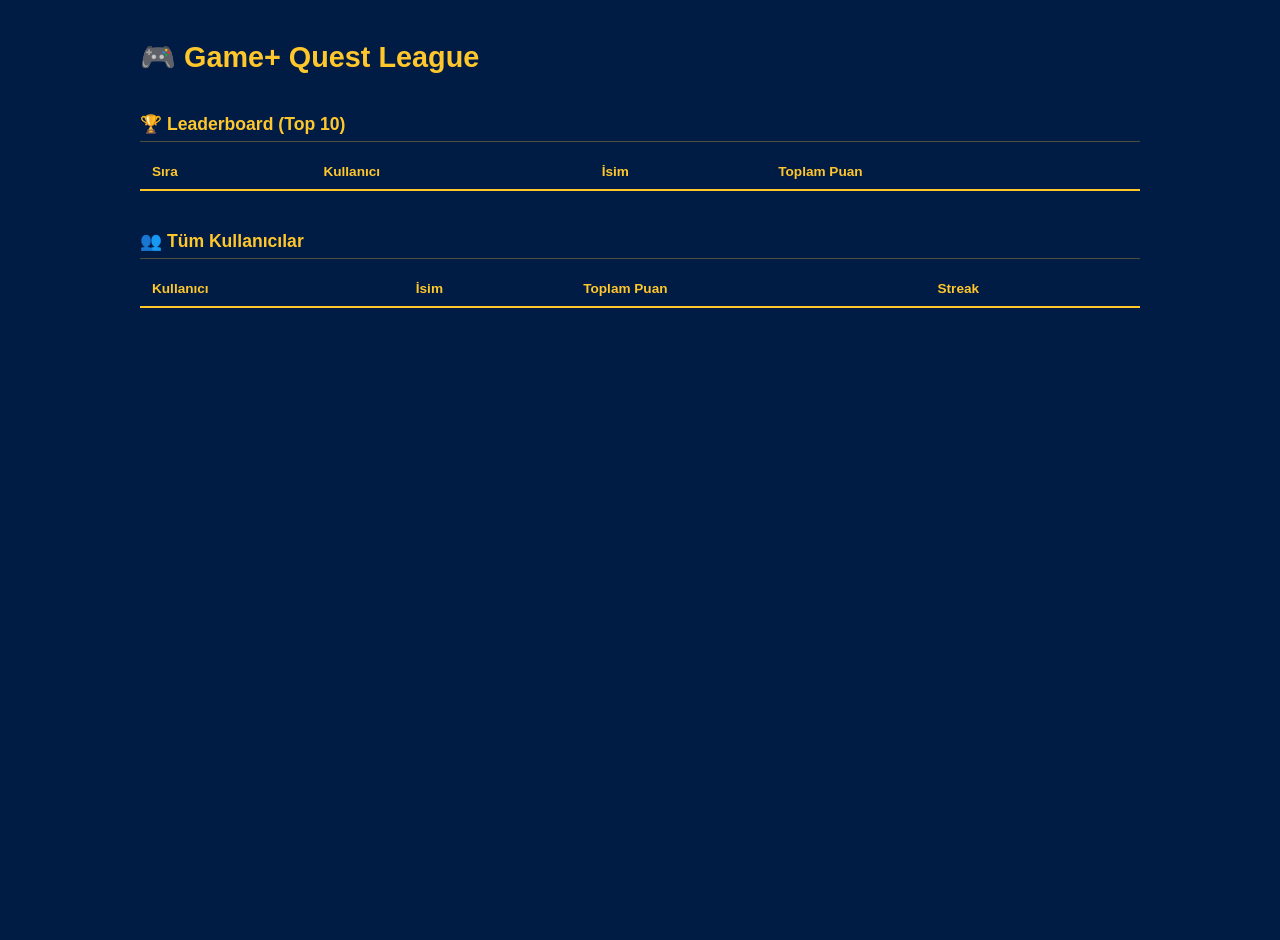
<file: frontend/index.html>
<!DOCTYPE html>
<html lang="tr">
<head>
    <meta charset="UTF-8">
    <title>Game+ Quest League</title>
    <link rel="stylesheet" href="css/style.css">
</head>
<body>

<div class="container">

    <h1>🎮 Game+ Quest League</h1>

    <h2>🏆 Leaderboard (Top 10)</h2>
    <table>
        <thead>
            <tr>
                <th>Sıra</th>
                <th>Kullanıcı</th>
                <th>İsim</th>
                <th>Toplam Puan</th>
            </tr>
        </thead>
        <tbody id="leaderboard-body"></tbody>
    </table>

    <h2>👥 Tüm Kullanıcılar</h2>
    <table>
        <thead>
            <tr>
                <th>Kullanıcı</th>
                <th>İsim</th>
                <th>Toplam Puan</th>
                <th>Streak</th>
            </tr>
        </thead>
        <tbody id="users-body"></tbody>
    </table>

</div>

<script src="js/config.js"></script>
<script src="js/index.js"></script>

</body>
</html>
</file>
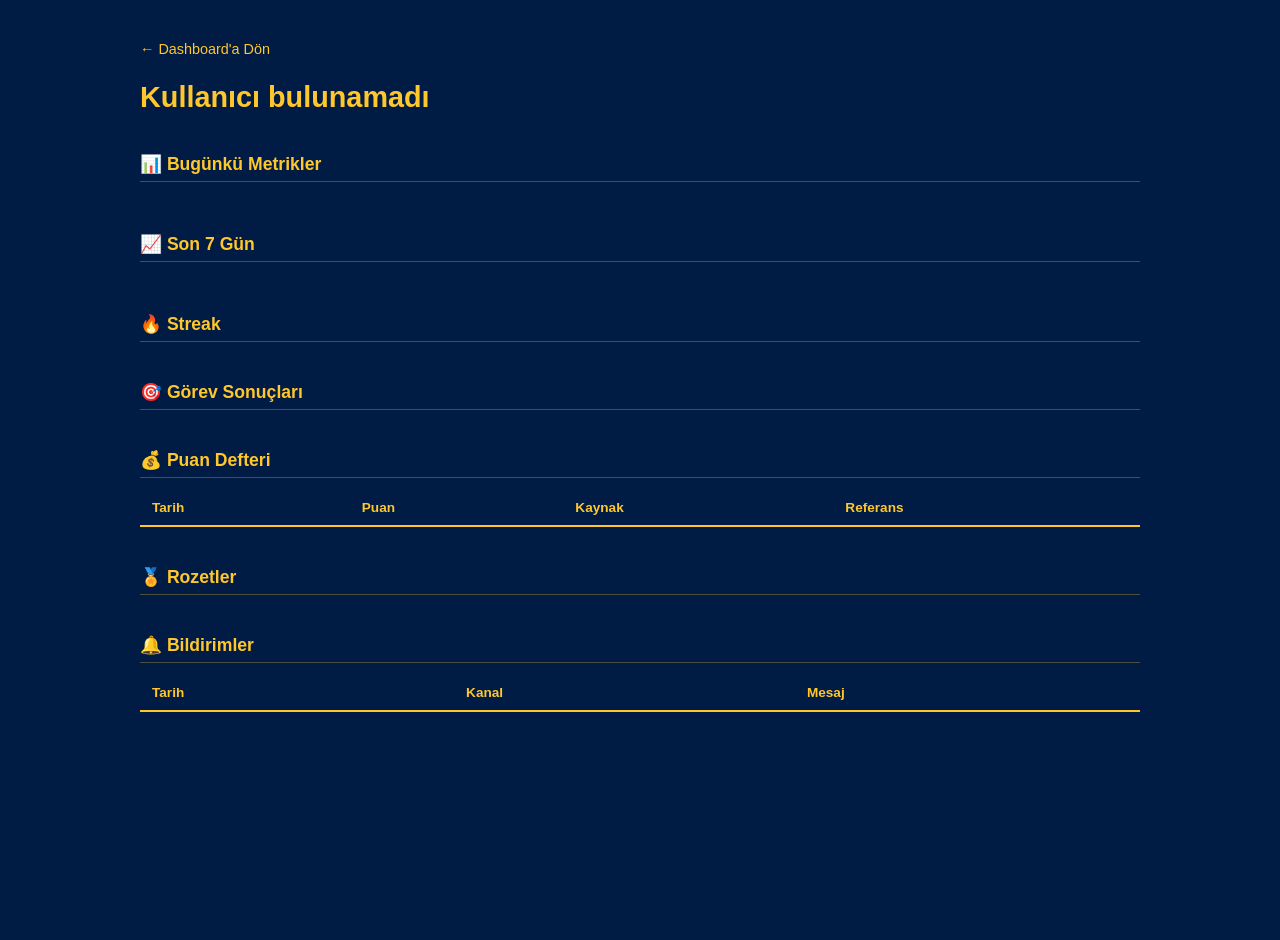
<file: frontend/user.html>
<!DOCTYPE html>
<html lang="tr">
<head>
    <meta charset="UTF-8">
    <title>Kullanıcı Detayı</title>
    <link rel="stylesheet" href="css/style.css">
</head>
<body>

<div class="container">

    <a href="index.html" class="back">← Dashboard'a Dön</a>

    <h1 id="username">Yükleniyor...</h1>
    <p id="user-meta"></p>

    <h2>📊 Bugünkü Metrikler</h2>
    <div id="today" class="metric-grid"></div>

    <h2>📈 Son 7 Gün</h2>
    <div id="last7" class="metric-grid"></div>

    <h2>🔥 Streak</h2>
    <div id="streak"></div>

    <h2>🎯 Görev Sonuçları</h2>
    <div id="quests"></div>

    <h2>💰 Puan Defteri</h2>
    <table>
        <thead>
            <tr>
                <th>Tarih</th>
                <th>Puan</th>
                <th>Kaynak</th>
                <th>Referans</th>
            </tr>
        </thead>
        <tbody id="ledger"></tbody>
    </table>

    <h2>🏅 Rozetler</h2>
    <div id="badges"></div>

    <h2>🔔 Bildirimler</h2>
    <table>
        <thead>
            <tr>
                <th>Tarih</th>
                <th>Kanal</th>
                <th>Mesaj</th>
            </tr>
        </thead>
        <tbody id="notifications"></tbody>
    </table>

</div>

<script src="js/config.js"></script>
<script src="js/user.js"></script>

</body>
</html>
</file>
<file: frontend/css/style.css>
/* ===== RESET & BASE ===== */
* {
    box-sizing: border-box;
    margin: 0;
    padding: 0;
}

body {
    font-family: 'Segoe UI', Arial, sans-serif;
    background: #001b44;
    color: white;
    min-height: 100vh;
}

/* ===== LAYOUT ===== */
.container {
    width: 90%;
    max-width: 1000px;
    margin: 40px auto;
    padding-bottom: 60px;
}

/* ===== TYPOGRAPHY ===== */
h1 {
    color: #ffc72c;
    font-size: 1.8rem;
    margin-bottom: 8px;
}

h2 {
    color: #ffc72c;
    font-size: 1.1rem;
    margin-top: 40px;
    margin-bottom: 12px;
    padding-bottom: 6px;
    border-bottom: 1px solid rgba(255, 199, 44, 0.3);
}

p {
    color: #aaa;
    margin-top: 8px;
}

/* ===== LINKS ===== */
a {
    color: #ffc72c;
    text-decoration: none;
}

a:hover {
    text-decoration: underline;
}

.back {
    display: inline-block;
    margin-bottom: 24px;
    font-size: 0.9rem;
}

/* ===== TABLE ===== */
table {
    width: 100%;
    border-collapse: collapse;
    margin-top: 4px;
}

th {
    border-bottom: 2px solid #ffc72c;
    padding: 10px 12px;
    text-align: left;
    font-size: 0.85rem;
    color: #ffc72c;
    font-weight: 600;
}

td {
    padding: 10px 12px;
    border-bottom: 1px solid rgba(255, 255, 255, 0.08);
    font-size: 0.9rem;
}

tr:hover td {
    background: rgba(255, 199, 44, 0.04);
}

/* ===== METRIC CARDS ===== */
.metric-grid {
    display: flex;
    flex-wrap: wrap;
    gap: 12px;
    margin-top: 4px;
}

.card {
    background: rgba(255, 255, 255, 0.05);
    border: 1px solid rgba(255, 199, 44, 0.25);
    border-radius: 10px;
    padding: 14px 18px;
    min-width: 120px;
    display: flex;
    flex-direction: column;
    gap: 6px;
}

.card-label {
    font-size: 0.72rem;
    color: #888;
    text-transform: uppercase;
    letter-spacing: 0.5px;
}

.card-value {
    font-size: 1.5rem;
    font-weight: 700;
    color: #ffc72c;
}

/* ===== STREAK BOX ===== */
.streak-box {
    display: inline-block;
    background: rgba(255, 199, 44, 0.08);
    border: 1px solid rgba(255, 199, 44, 0.4);
    border-radius: 10px;
    padding: 12px 20px;
    font-size: 1.05rem;
    margin-top: 4px;
}

/* ===== QUEST CARDS ===== */
.quest-card {
    background: rgba(255, 255, 255, 0.04);
    border-left: 4px solid #ffc72c;
    border-radius: 8px;
    padding: 12px 16px;
    margin-bottom: 10px;
    display: flex;
    flex-direction: column;
    gap: 5px;
    font-size: 0.88rem;
    line-height: 1.5;
}

/* ===== BADGE PILL ===== */
.badge {
    display: inline-block;
    background: #ffc72c;
    color: #001b44;
    padding: 5px 14px;
    border-radius: 20px;
    margin: 4px 6px 4px 0;
    font-weight: 700;
    font-size: 0.85rem;
}

/* ===== USER META ===== */
#user-meta {
    color: #888;
    font-size: 0.9rem;
    margin-top: 4px;
    margin-bottom: 0;
}
</file>
